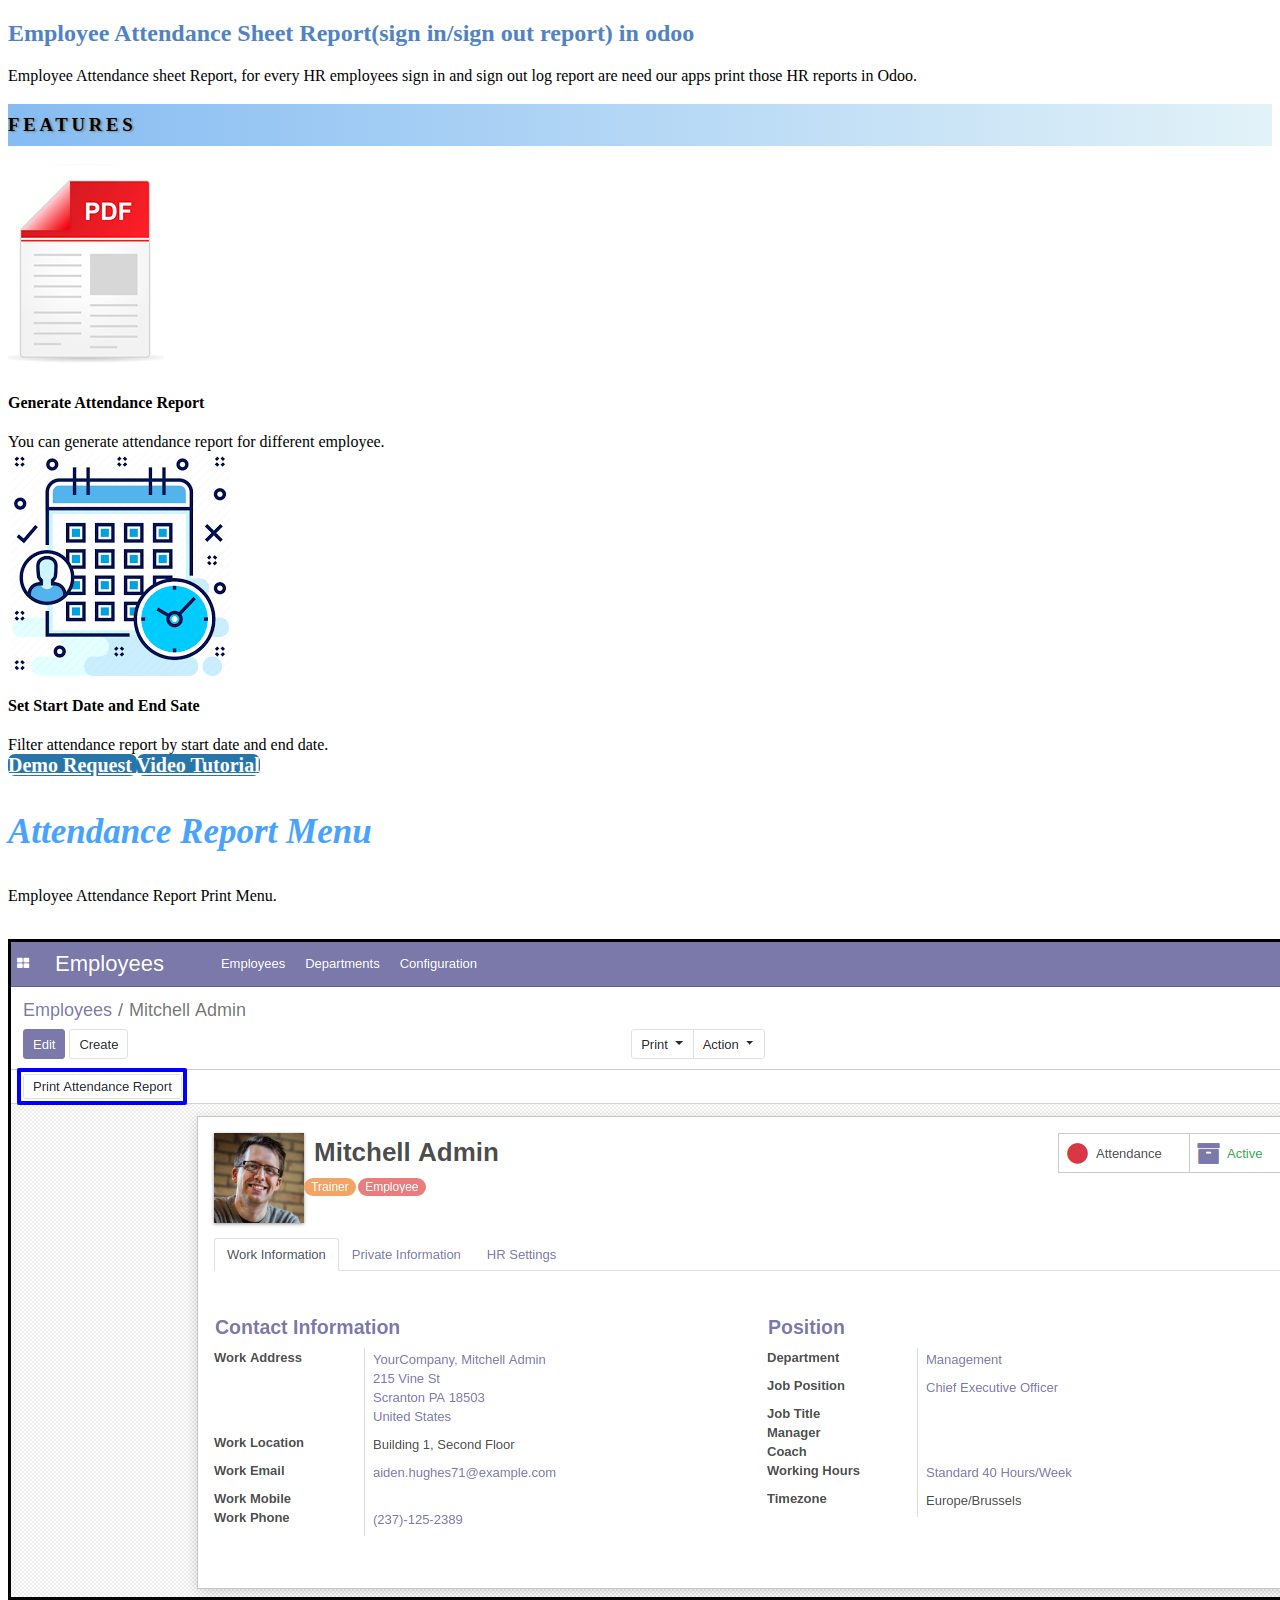
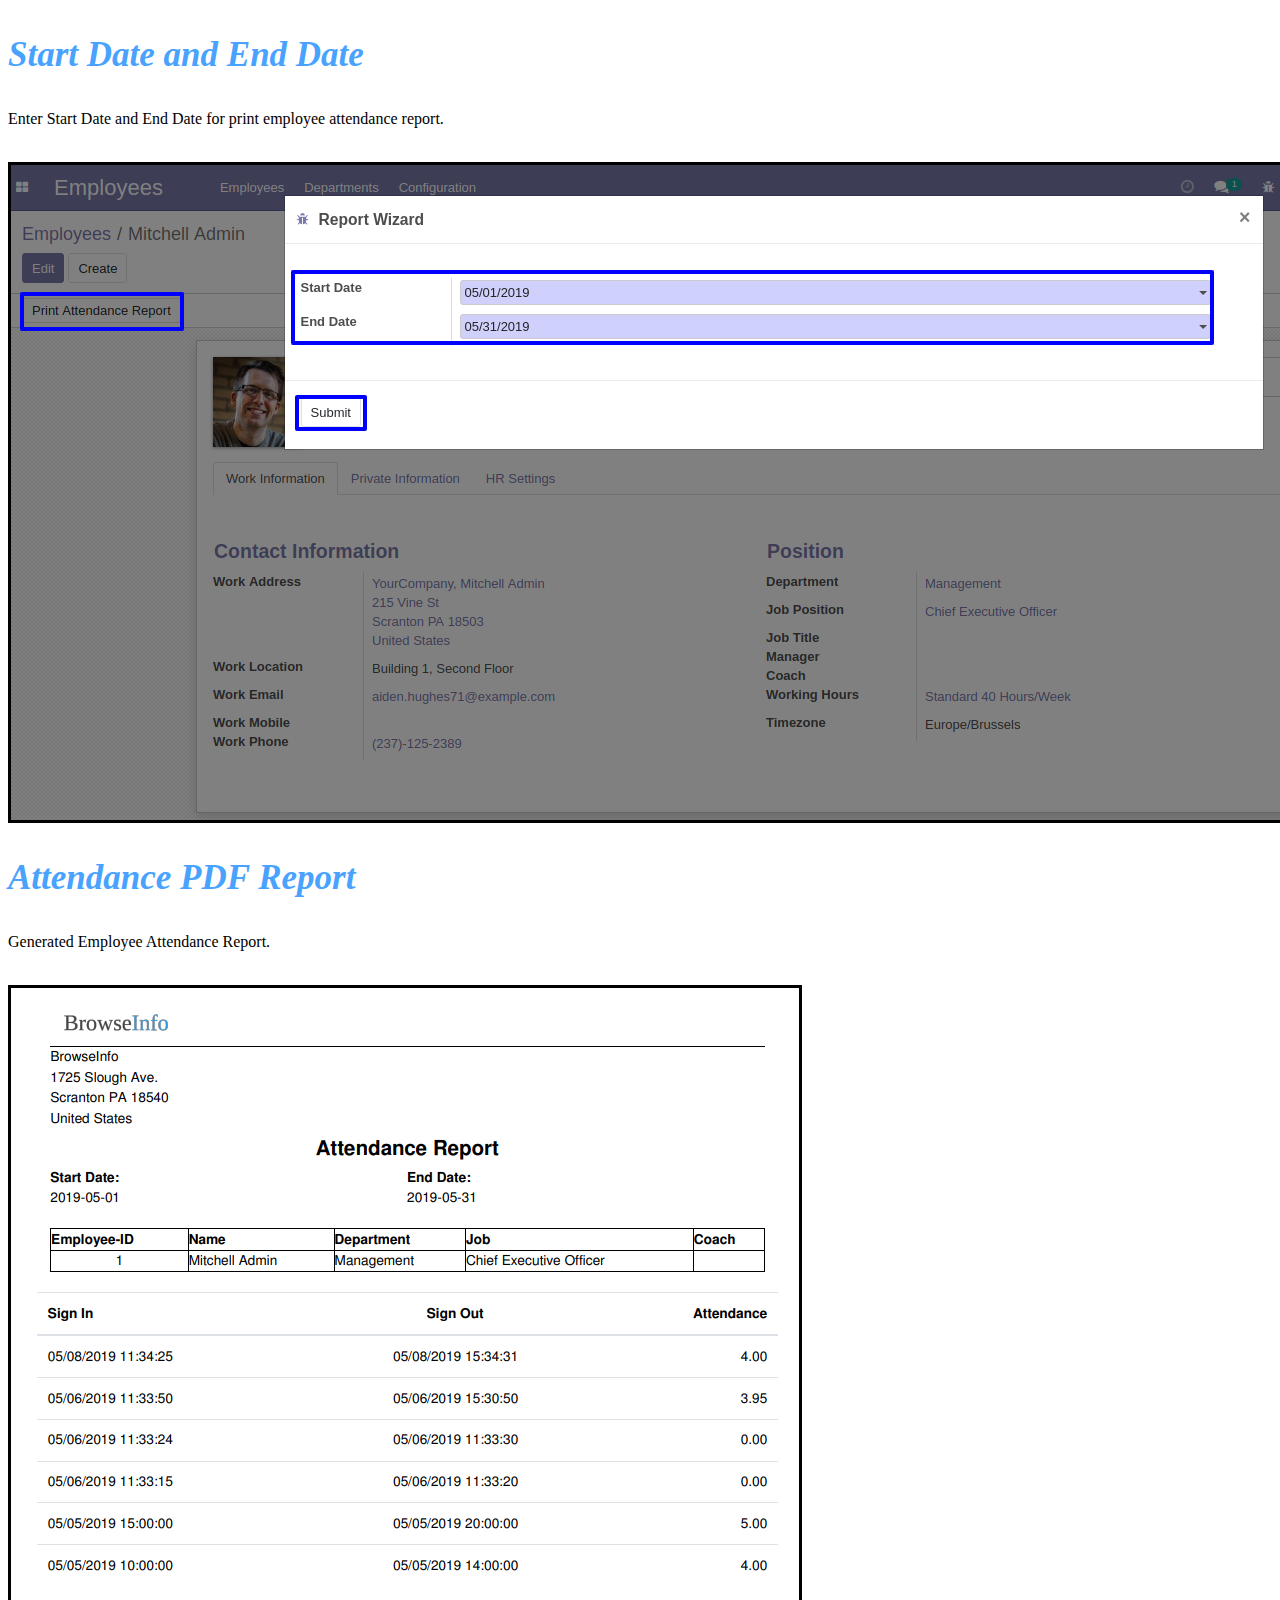
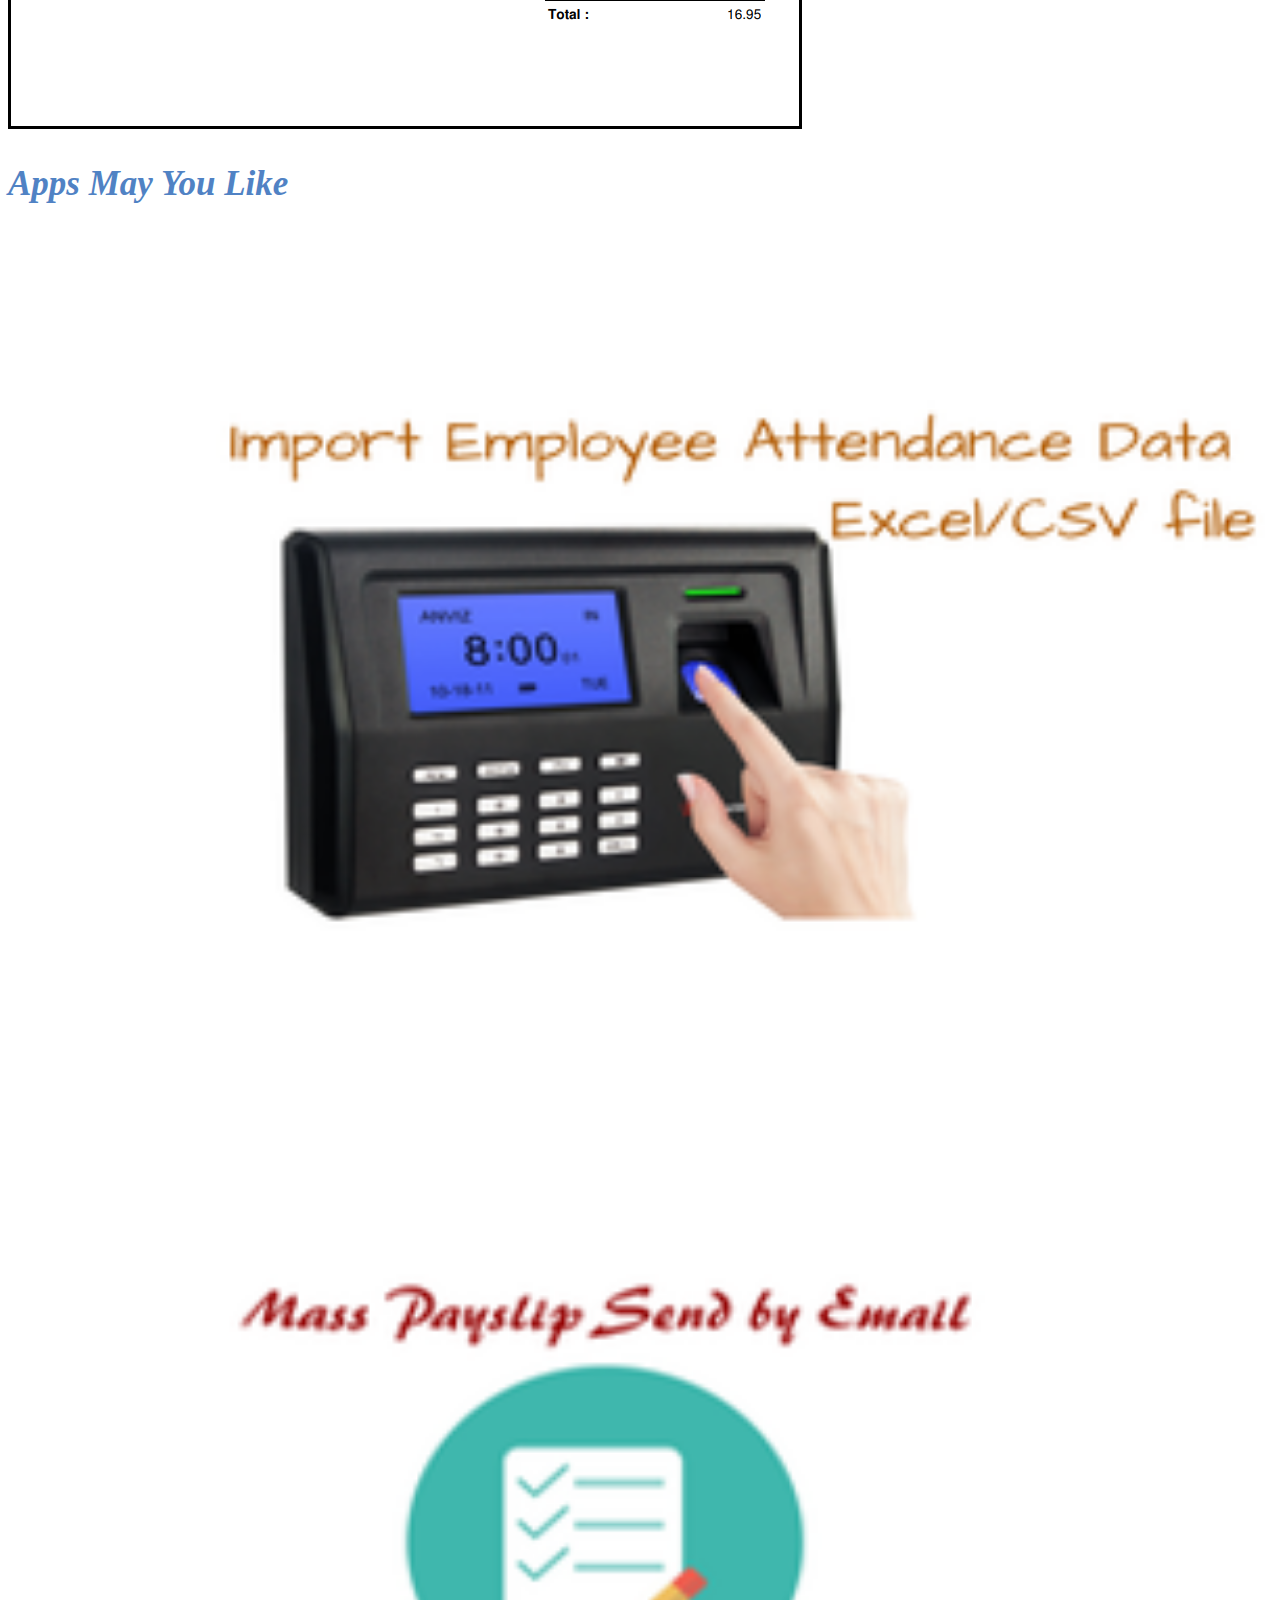
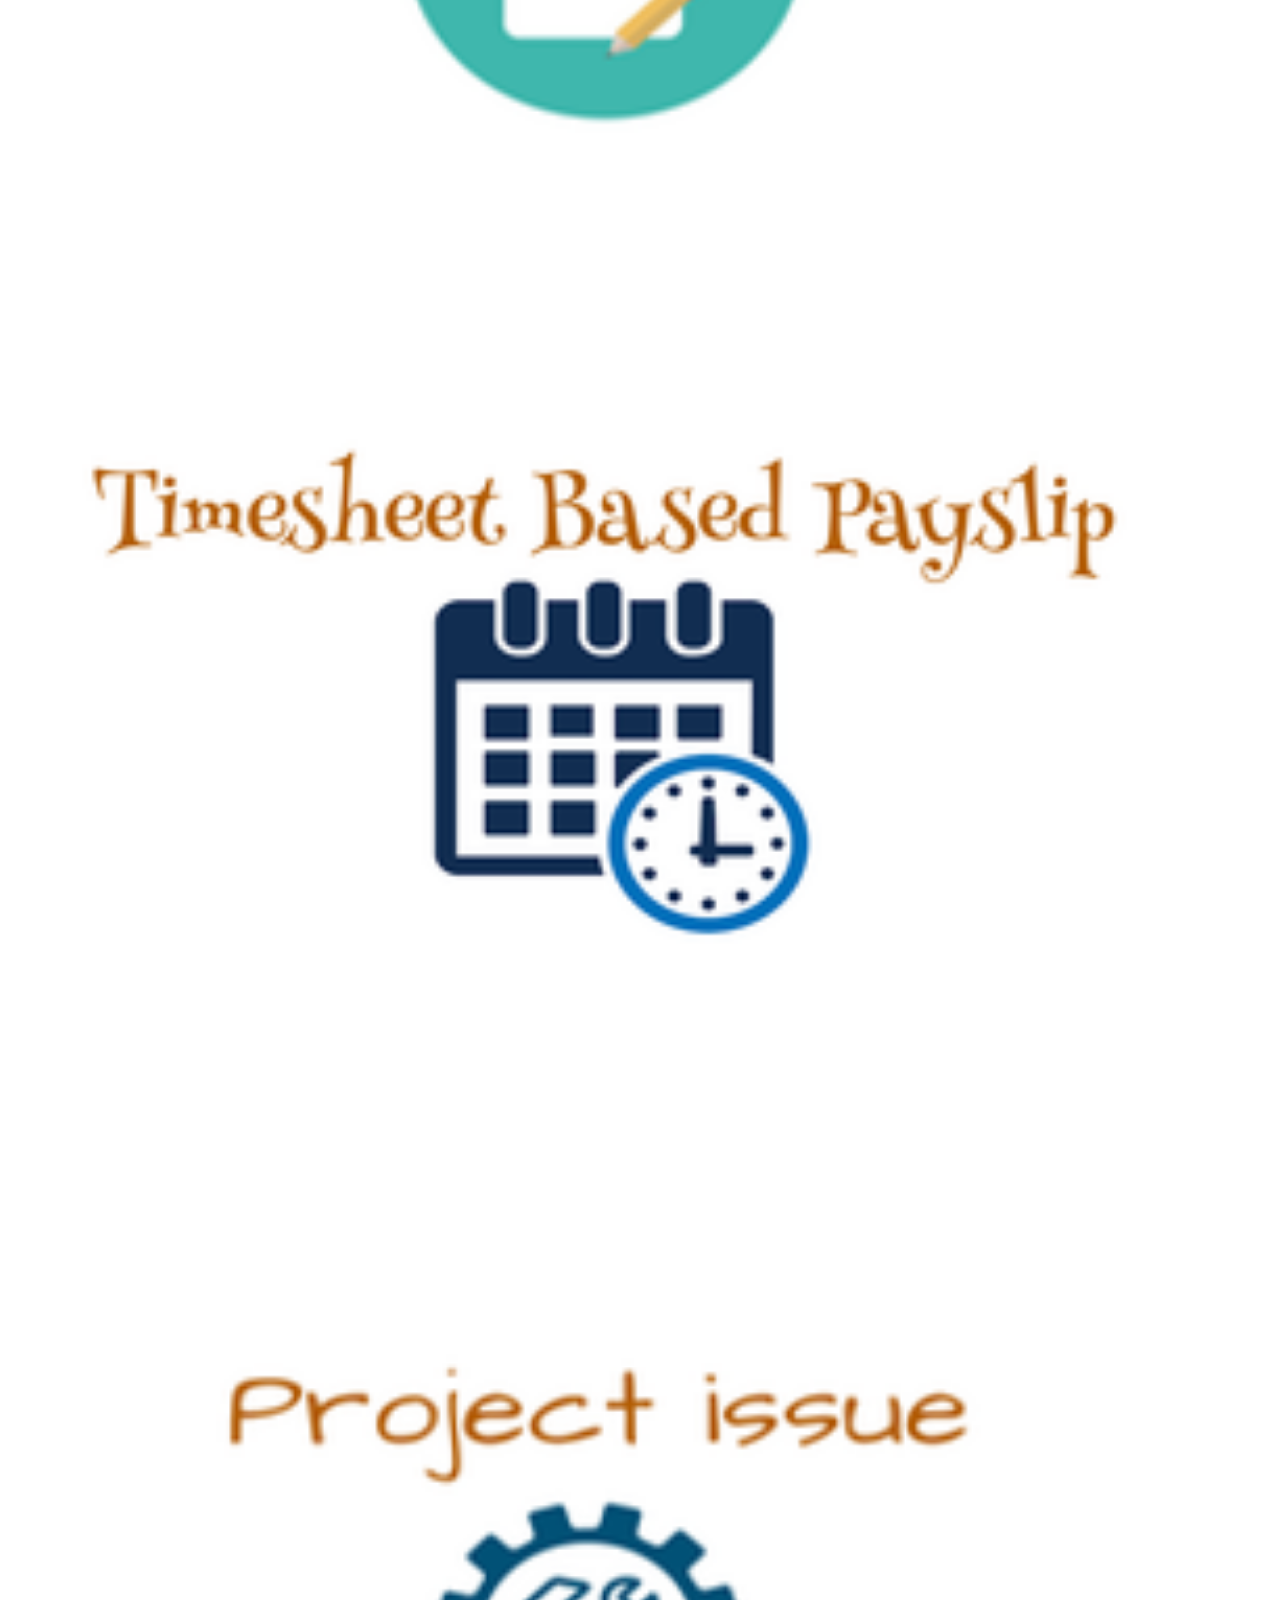
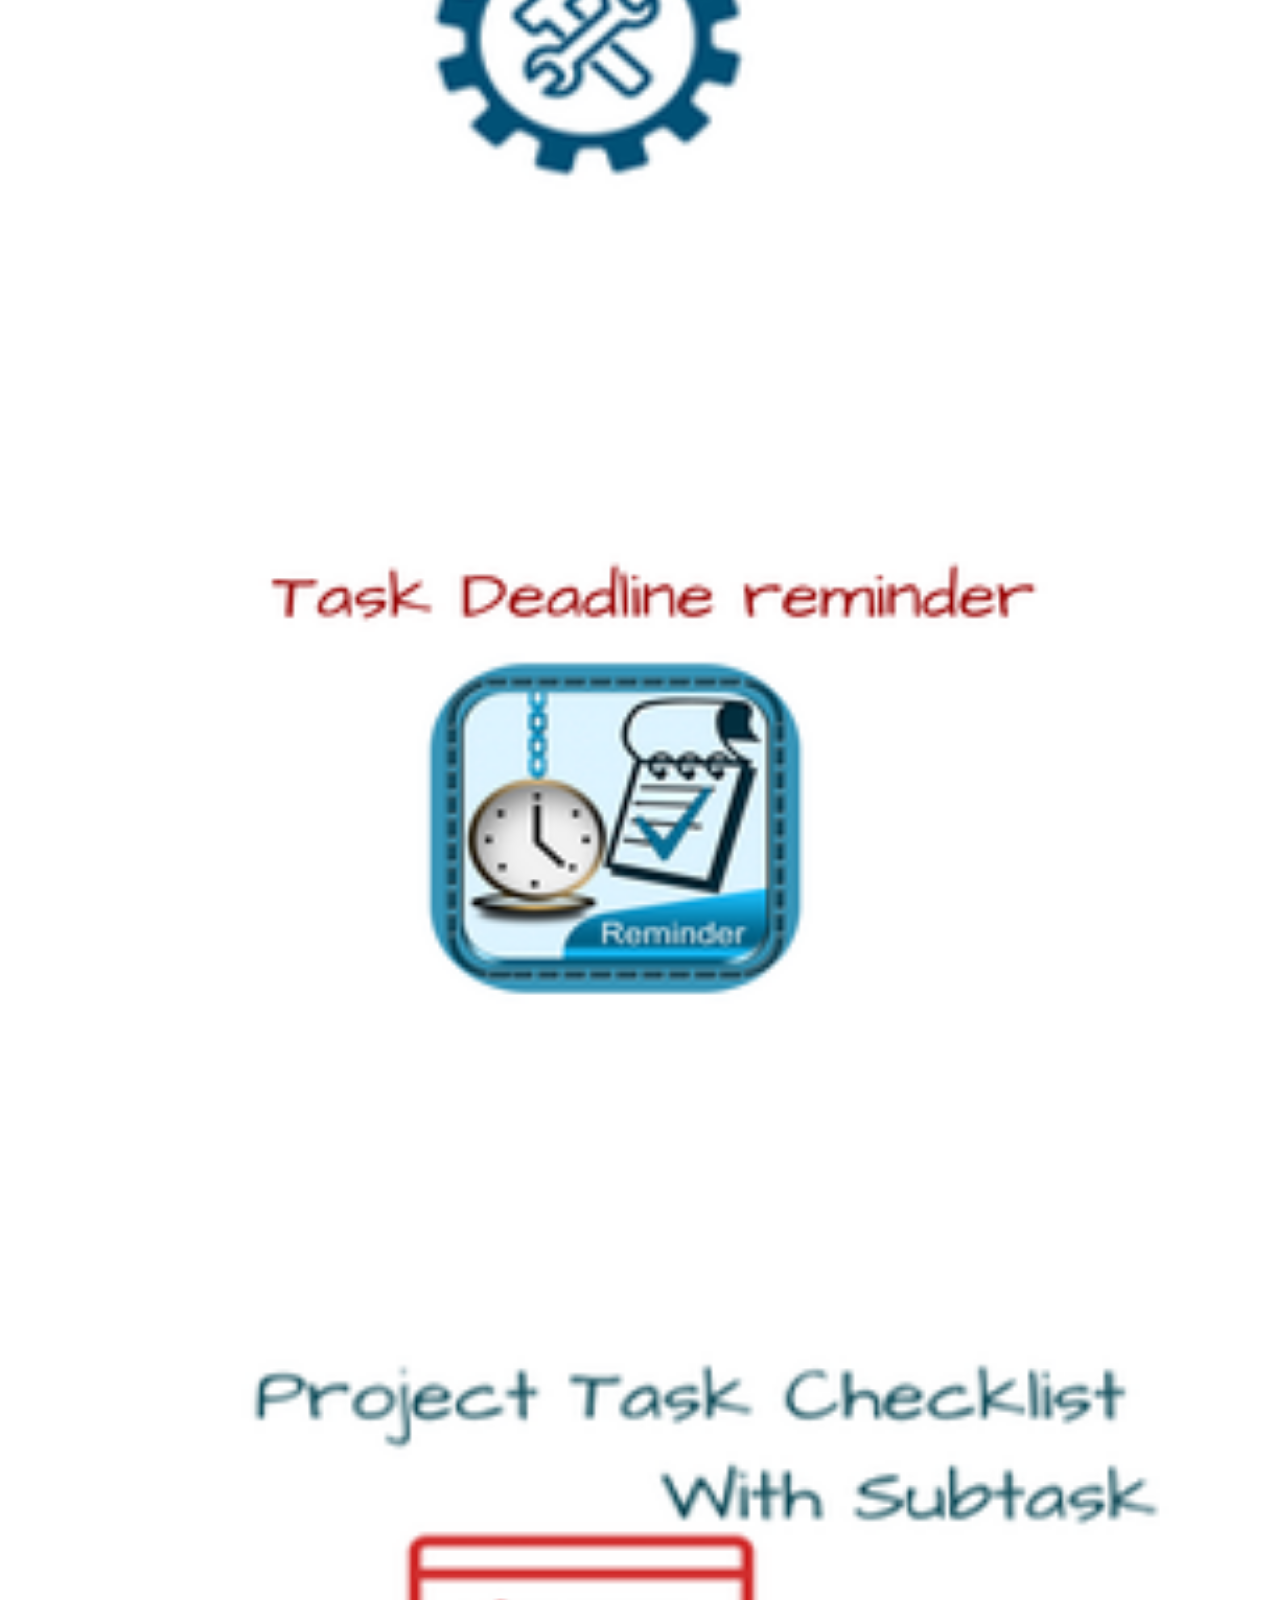
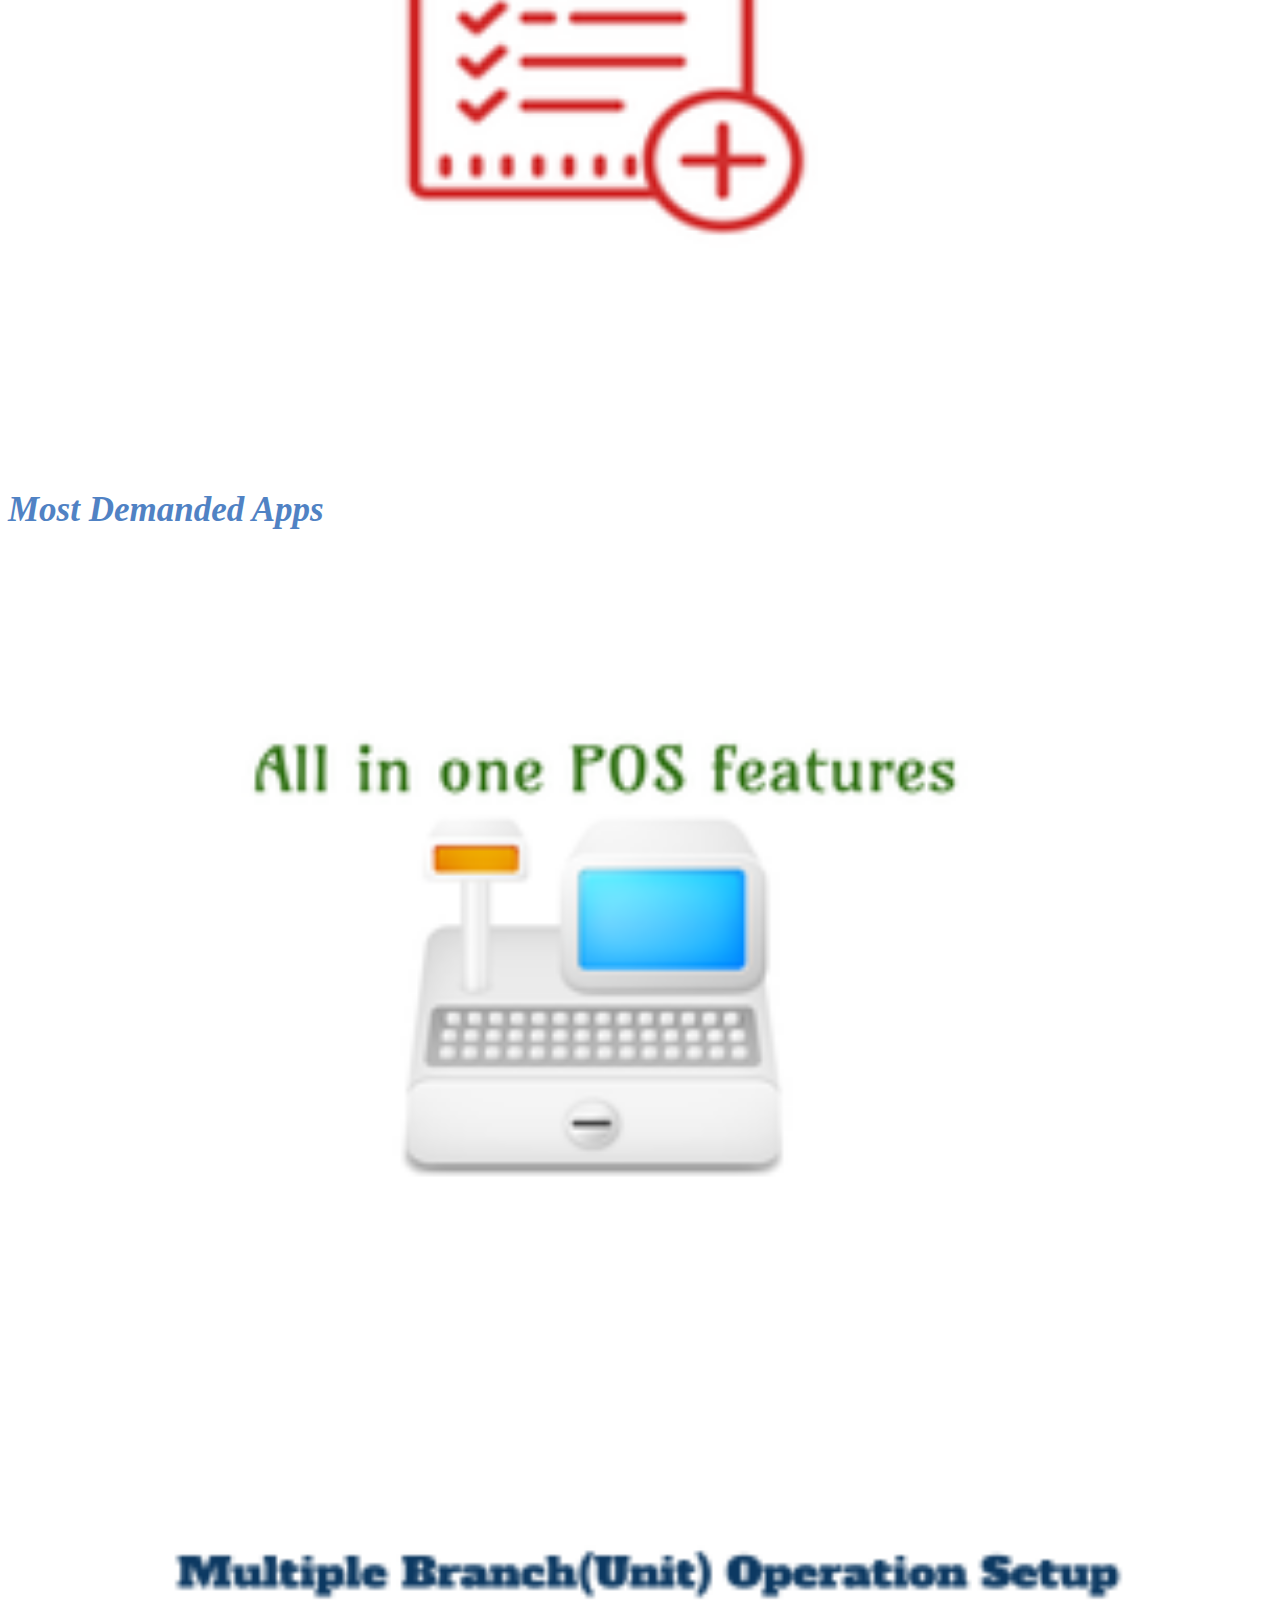
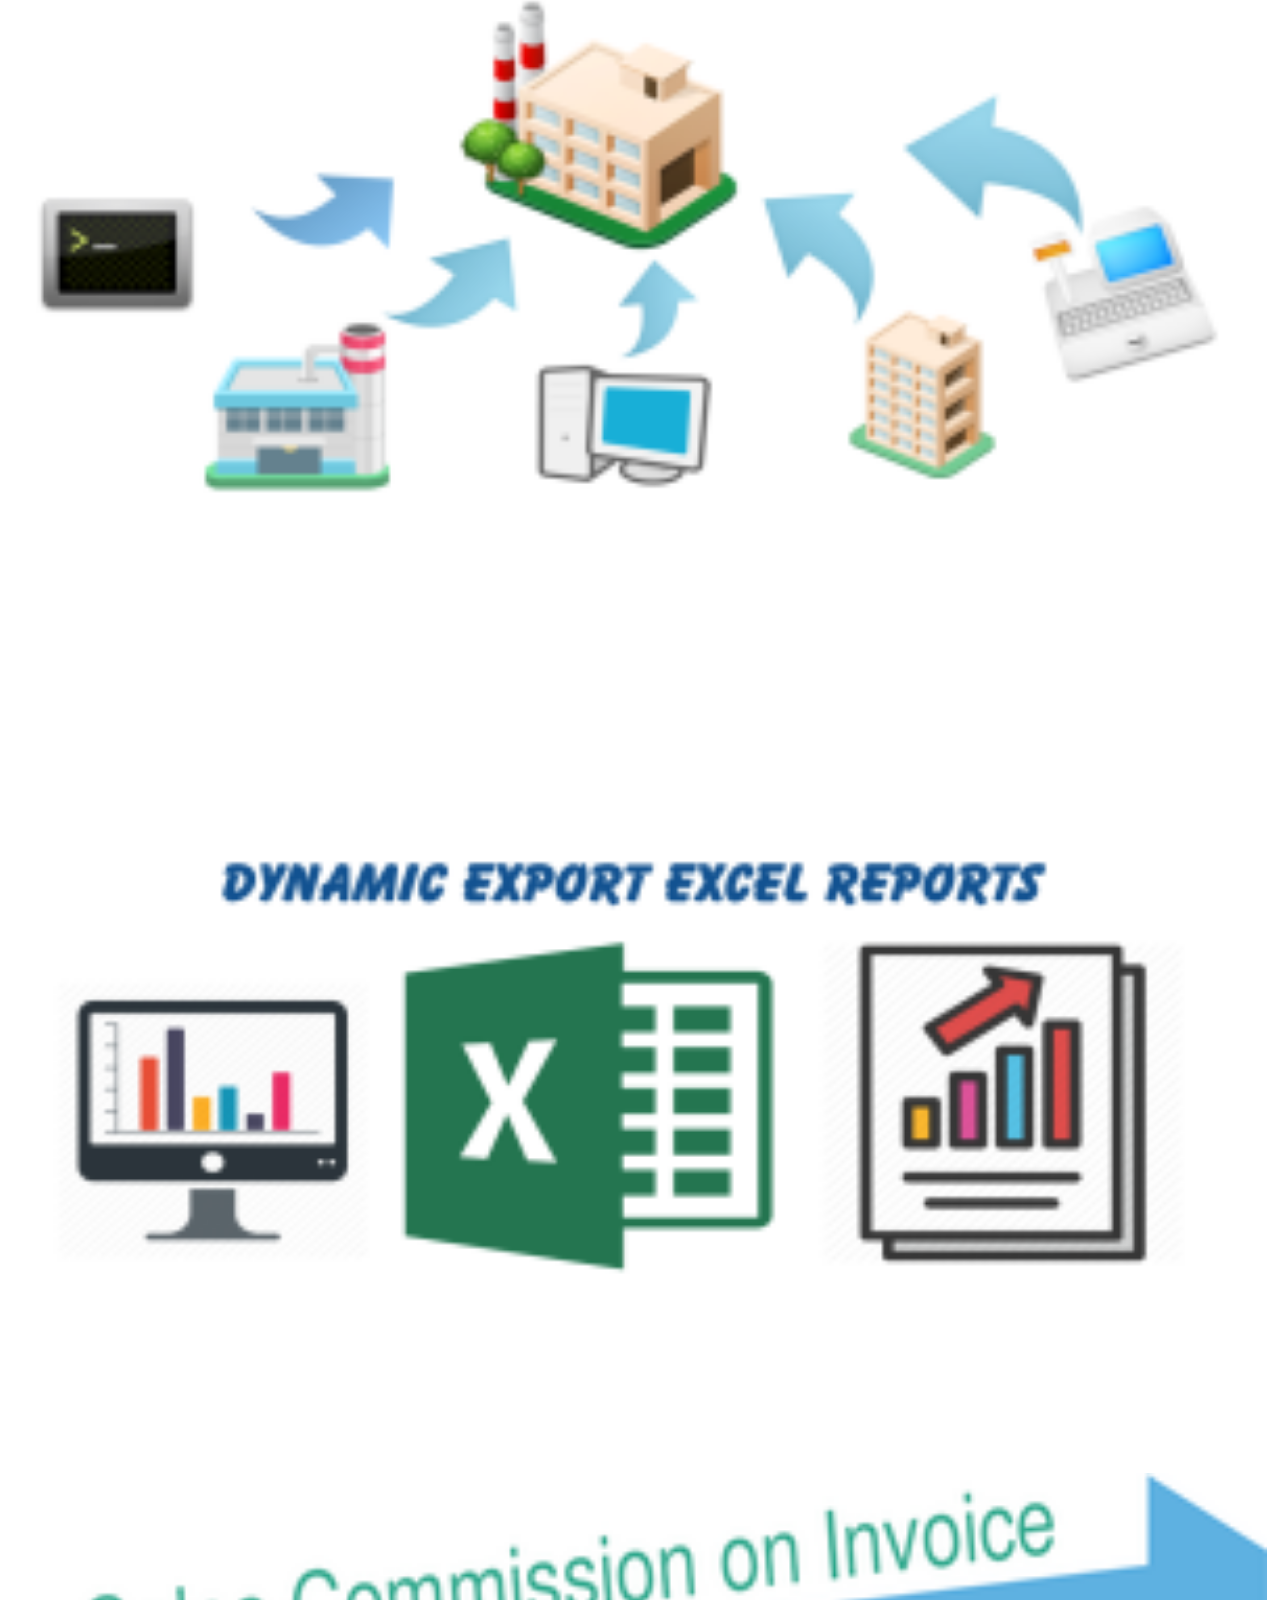
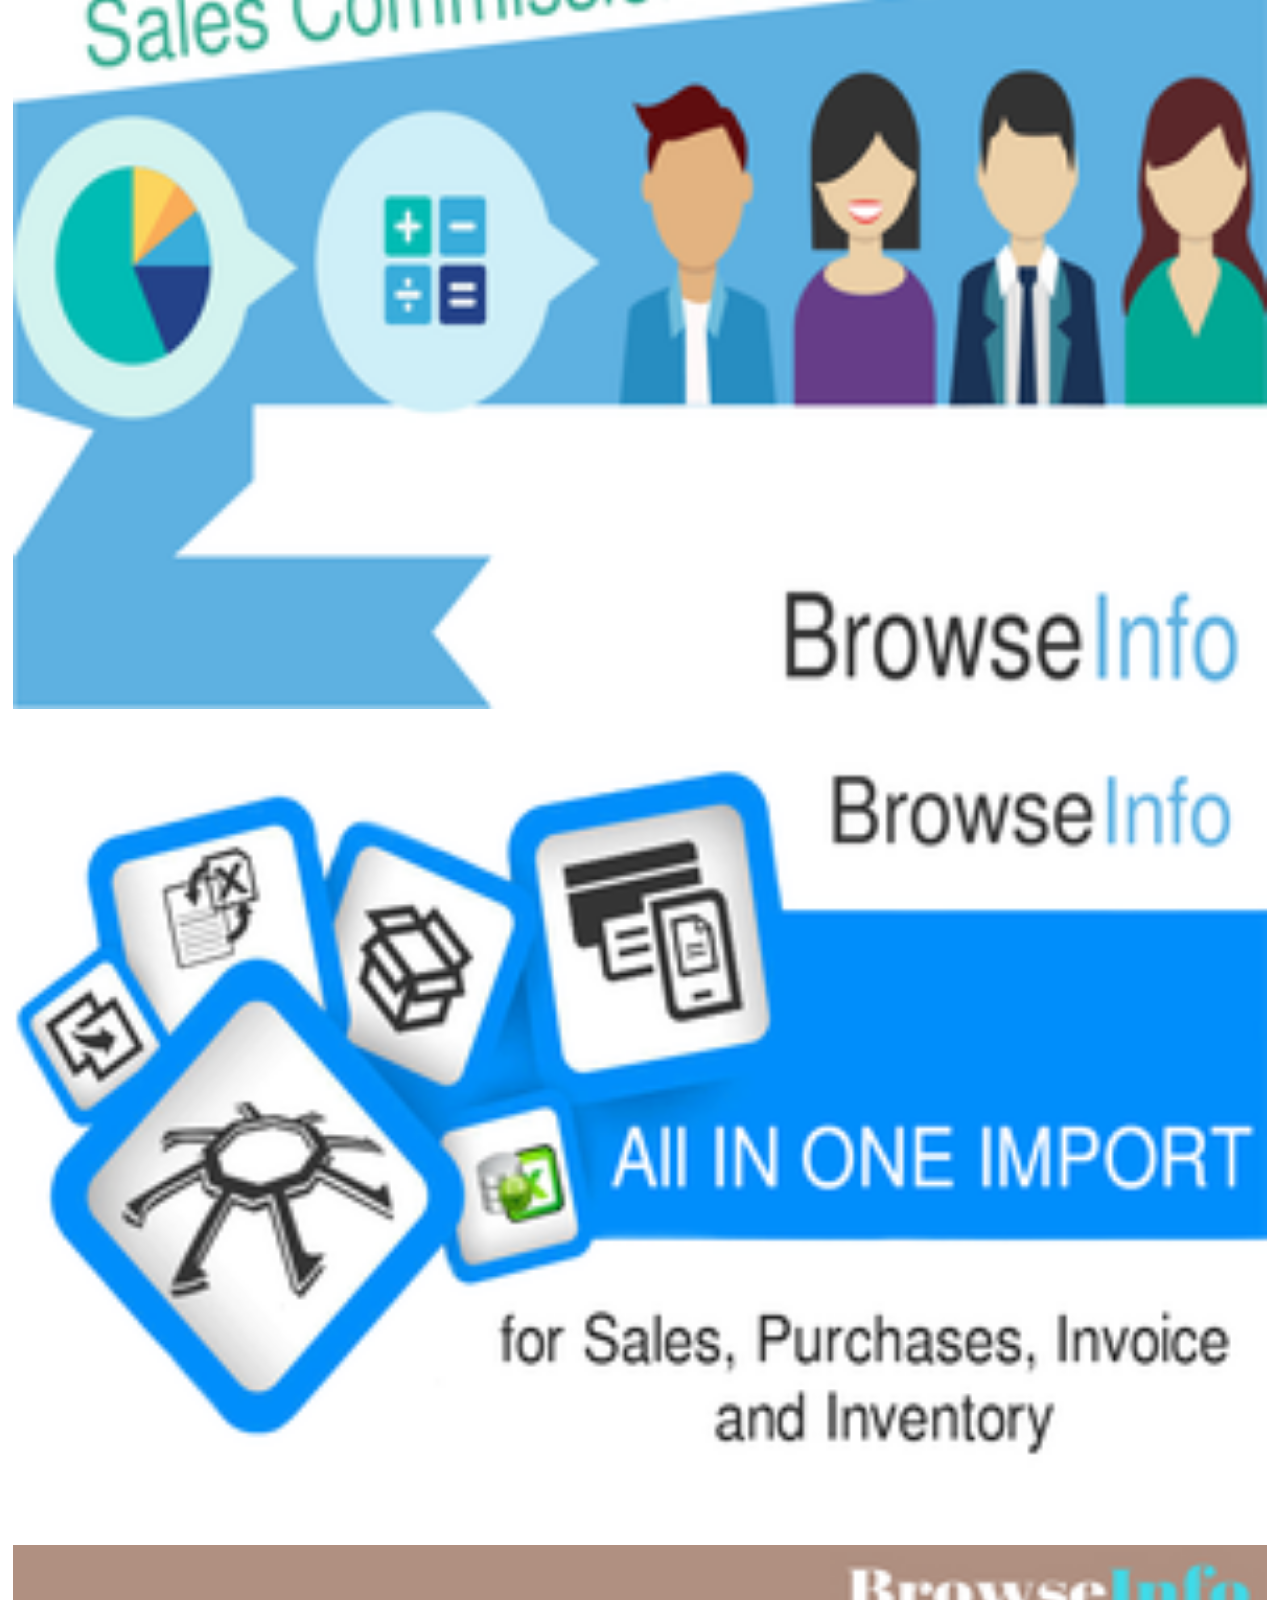
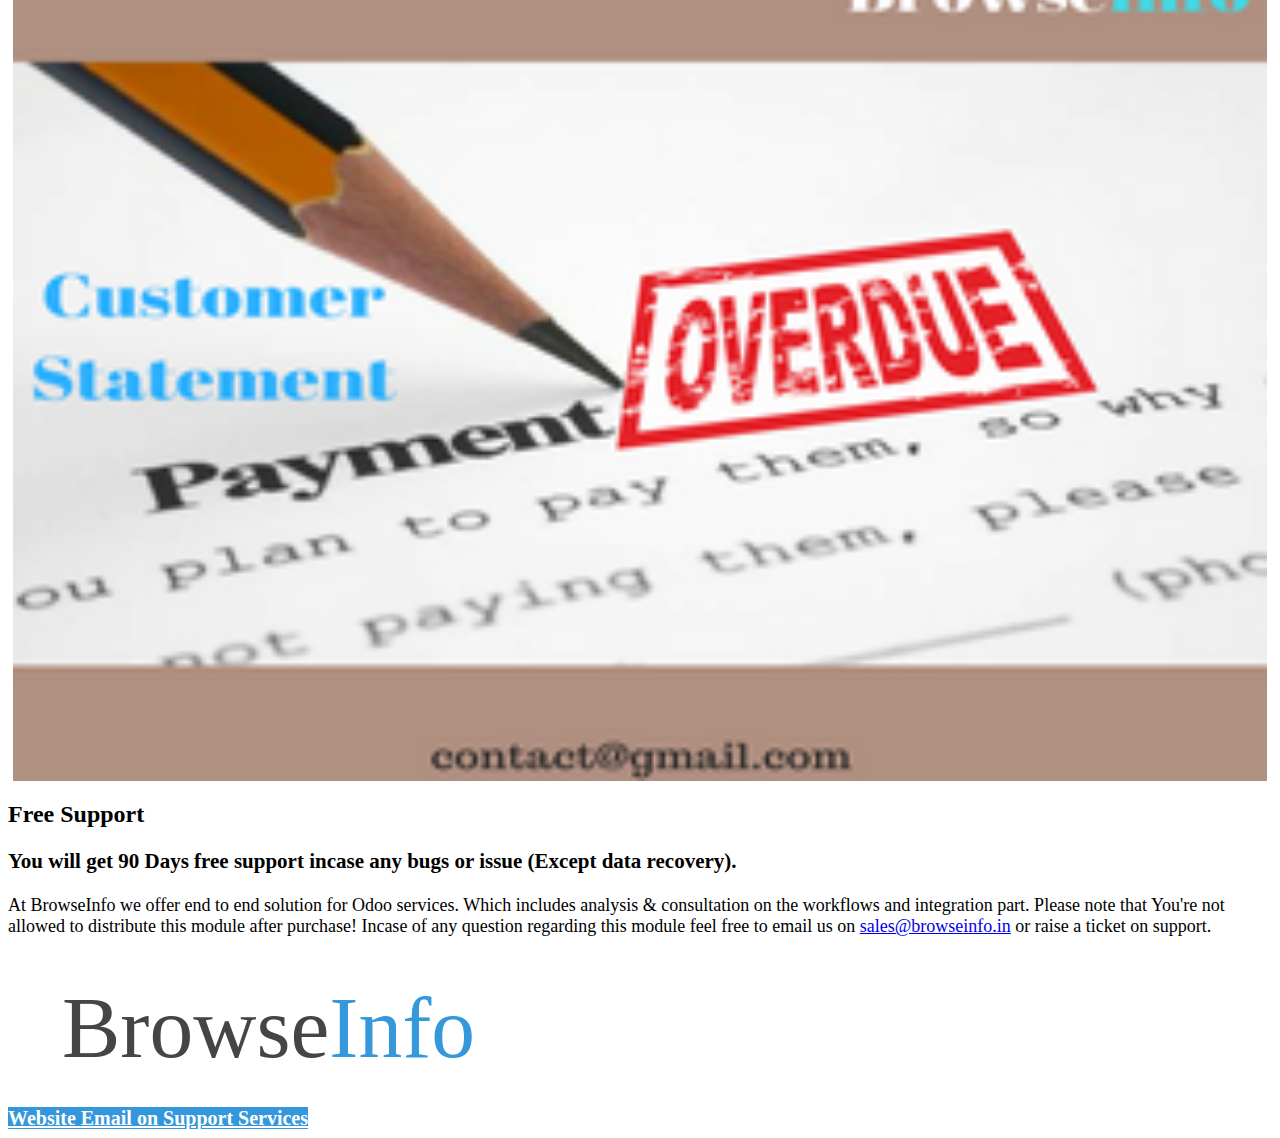
<file: bi_attendance_report/static/description/index.html>
<!DOCTYPE html PUBLIC "-//W3C//DTD XHTML 1.0 Transitional//EN" "http://www.w3.org/TR/xhtml1/DTD/xhtml1-transitional.dtd">
<html xmlns="http://www.w3.org/1999/xhtml">
<head>
<meta http-equiv="Content-Type" content="text/html; charset=utf-8" />
<title>Untitled Document</title>
</head>
<body>
<section class="oe_container lead bi_title_box">
    <div class="oe_row oe_spaced">
        <div class="oe_span12 text-center">
            <h2 class="oe_slogan bi_title" style="color:#5082c4;">
                <b>Employee Attendance Sheet Report(sign in/sign out report) in odoo</b>
            </h2>
            <p class="oe_slogan">Employee Attendance sheet Report, for every HR employees sign in and sign out log report are need our apps print those HR reports in Odoo.</p>
        </div>
    </div>
</section>

<section class="oe_container lead bi_features">
    <div class="oe_row oe_spaced">
        <div class="oe_span12 text-center">
            <h3 class="oe_slogan" style="opacity:1;background: linear-gradient(to right, #86bcf2 0%, #e2f2f8 100%);padding: 10px 0px;color: ##201111;letter-spacing: 0.2em;text-transform: uppercase;text-shadow: 0.1em .04em 0.1em #7d8c88;"><b>Features</b></h3>
        </div>
        <div class="oe_span6">
            <div class="row mt32 mb32">
                <div class="col-md-3 text-center">
                    <img class="img img-responsive" style="max-width:100%;" src="features/1.png"/>
                </div>
                <div class="col-md-9">
                    <h4><b>Generate Attendance Report</b></h4>
                    <span class="oe_slogan">You can generate attendance report for different employee.</span>
                </div>
            </div>
        </div>
        <div class="oe_span6">
            <div class="row mt32 mb32">
                <div class="col-md-3 text-center">
                    <img class="img img-responsive" style="max-width:100%;" src="features/2.png"/>
                </div>
                <div class="col-md-9">
                    <h4><b>Set Start Date and End Sate</b></h4>
                    <span class="oe_slogan">Filter attendance report by start date and end date.</span>
                </div>
            </div>
        </div>
    </div>
</section>

<section class="oe_container lead mt64">
    <div class="oe_row oe_spaced">
        <div class="oe_slogan oe_spaced text-center">
            <a class="btn mt8 mr8" title="Website" style="background-color: #2875aa;color: #FFFFFF !important;font-size: 20px;font-weight: bold;border-radius: 7px;" href="https://browseinfo.in/contact-us/" target="_blank"> Demo Request </a>
            <a class="btn mt8 ml8" title="Email on Support" style="background-color: #2875aa;color: #FFFFFF !important;font-size: 20px;font-weight: bold;border-radius: 7px;" href="https://youtu.be/UsC480sfwCo" target="_blank"> Video Tutorial</a>
        </div>
    </div>
</section>

<section class="oe_container lead">
        <div class="oe_row oe_spaced">
            <div class="oe_span12 text-center">
            <p class="oe_slogan" style="color: #49a3fe;font-size: 35px;font-style: italic;font-weight:bolder;">Attendance Report Menu</p>
            <p class="oe_slogan">Employee Attendance Report Print Menu.</p>
                <br/>
                <img class="img-border img-responsive thumbnail" style="border: 3px solid black;" src="attendance_1.png"/>
            </div>
        </div>
</section>

<section class="oe_container lead">
        <div class="oe_row oe_spaced">
            <div class="oe_span12 text-center">
            <p class="oe_slogan" style="color: #49a3fe;font-size: 35px;font-style: italic;font-weight:bolder;">Start Date and End Date</p>
            <p class="oe_slogan">Enter Start Date and End Date for print employee attendance report.</p>
                <br/>
                <img class="img-border img-responsive thumbnail" style="border: 3px solid black;" src="attendance_2.png"/>
            </div>
        </div>
</section>

<section class="oe_container lead">
        <div class="oe_row oe_spaced">
            <div class="oe_span12 text-center">
            <p class="oe_slogan" style="color: #49a3fe;font-size: 35px;font-style: italic;font-weight:bolder;">Attendance PDF Report</p>
            <p class="oe_slogan">Generated Employee Attendance Report.</p>
                <br/>
                <img class="img-border img-responsive thumbnail" style="border: 3px solid black;" src="attendance_3.png"/>
            </div>
        </div>
</section>

<section class="oe_container oe_dark">
    <div class="oe_row oe_spaced">
        <div class="oe_span12">
            <p class="oe_slogan" style="font-size: 35px;color: #5082c4;font-style: italic;font-weight: bold;">Apps May You Like</p>
        </div>
        <div class="oe_span4 mt8 mb8" style="padding: 0px 5px;">
            <a href="https://apps.odoo.com/apps/modules/12.0/import_attendances/">
                <img class="img img-responsive" src="related/import_attendances.png" style="width: 100%;"/>
            </a>
        </div>
        <div class="oe_span4 mt8 mb8" style="padding: 0px 5px;">
            <a href="https://apps.odoo.com/apps/modules/12.0/bi_mass_payslip_by_email/">
                <img class="img img-responsive" src="related/bi_mass_payslip_by_email.png" style="width: 100%;"/>
            </a>
        </div>
        <div class="oe_span4 mt8 mb8" style="padding: 0px 5px;">
            <a href="https://apps.odoo.com/apps/modules/12.0/bi_hr_payroll_timesheet/">
                <img class="img img-responsive" src="related/bi_hr_payroll_timesheet.png" style="width: 100%;"/>
            </a>
        </div>
        <div class="oe_span4 mt8 mb8" style="padding: 0px 5px;">
            <a href="https://apps.odoo.com/apps/modules/12.0/bi_project_issue/">
                <img class="img img-responsive" src="related/bi_project_issue.png" style="width: 100%;"/>
            </a>
        </div>
        <div class="oe_span4 mt8 mb8" style="padding: 0px 5px;">
            <a href="https://apps.odoo.com/apps/modules/12.0/bi_task_reminder/">
                <img class="img img-responsive" src="related/bi_task_reminder.png" style="width: 100%;"/>
            </a>
        </div>
        <div class="oe_span4 mt8 mb8" style="padding: 0px 5px;">
            <a href="https://apps.odoo.com/apps/modules/12.0/customize_bi_subtask/">
                <img class="img img-responsive" src="related/customize_bi_subtask.png" style="width: 100%;"/>
            </a>
        </div>
    </div>
</section>

<section class="oe_container oe_dark">
    <div class="oe_row oe_spaced">
        <div class="oe_span12">
            <p class="oe_slogan" style="font-size: 35px;color: #5082c4;font-style: italic;font-weight: bold;">Most Demanded Apps</p>
        </div>
        <div class="oe_span4 mt8 mb8" style="padding: 0px 5px;">
            <a href="https://apps.odoo.com/apps/modules/12.0/pos_orders_all/">
                <img class="img img-responsive" src="demanded/all_in_one_pos.png" style="width: 100%;"/>
            </a>
        </div>
        <div class="oe_span4 mt8 mb8" style="padding: 0px 5px;">
            <a href="https://apps.odoo.com/apps/modules/12.0/branch/">
                <img class="img img-responsive" src="demanded/multi_branch.png" style="width: 100%;"/>
            </a>
        </div>
        <div class="oe_span4 mt8 mb8" style="padding: 0px 5px;">
            <a href="https://apps.odoo.com/apps/modules/12.0/generic_excel_reports/">
                <img class="img img-responsive" src="demanded/dynamic_report.png" style="width: 100%;"/>
            </a>
        </div>
        <div class="oe_span4 mt8 mb8" style="padding: 0px 5px;">
            <a href="https://apps.odoo.com/apps/modules/12.0/sales_commission_generic/">
                <img class="img img-responsive" src="demanded/sale_commision.png" style="width: 100%;"/>
            </a>
        </div>
        <div class="oe_span4 mt8 mb8" style="padding: 0px 5px;">
            <a href="https://apps.odoo.com/apps/modules/12.0/bi_generic_import/">
                <img class="img img-responsive" src="demanded/bi_generic_import.png" style="width: 100%;"/>
            </a>
        </div>
        <div class="oe_span4 mt8 mb8" style="padding: 0px 5px;">
            <a href="https://apps.odoo.com/apps/modules/12.0/bi_customer_overdue_statement/">
                <img class="img img-responsive" src="demanded/customer_overdue.png" style="width: 100%;"/>
            </a>
        </div>
    </div>
</section>

<section class="oe_container">
    <div class="oe_row oe_spaced">
        <div class="oe_span12">
            <h2 class="oe_slogan">Free Support</h2>
            <h3 class="oe_slogan" style="font-size: 21px; color: #000000 !important;">You will get 90 Days free support incase any bugs or issue (Except data recovery).</h3>
            <p class="oe_slogan" style="font-size: 18px;">
        At BrowseInfo we offer  end to end solution for Odoo services. Which includes analysis &amp; consultation on the workflows and integration part.  Please note that You're not allowed to distribute this module after purchase! Incase of any question regarding this module feel free to email us on <a href="mailto:sales@browseinfo.in">sales@browseinfo.in</a> or raise a ticket on support.
            </p>
        </div>
    </div>
</section>

<section class="oe_container lead">
    <div class="oe_row oe_spaced">
        <div class="oe_span12">
            <div class="img img-responsive text-center">
                <a href="http://www.browseinfo.in" target="new">
                    <img src="bi_logo.png"/>
                </a>
            </div>
        </div>
        <div class="oe_slogan oe_spaced text-center">
            <a class="btn mt8" title="Website" style="background-color: #3497db;color: #FFFFFF !important;font-size: 20px;font-weight: bold;" href="https://browseinfo.in/" target="_blank"> Website </a>
            <a class="btn mt8" title="Email on Support" style="background-color: #3497db;color: #FFFFFF !important;font-size: 20px;font-weight: bold;" href="mailto:sales@browseinfo.in" target="_blank"> Email on Support </a>
            <a class="btn mt8" title="Request New Features now !" style="background-color: #3497db;color: #FFFFFF !important;font-size: 20px;font-weight: bold;" href="https://browseinfo.in/our-services/" target="_blank">Services</a>
        </div>
    </div>
</section>
</body>
</html>
</file>
